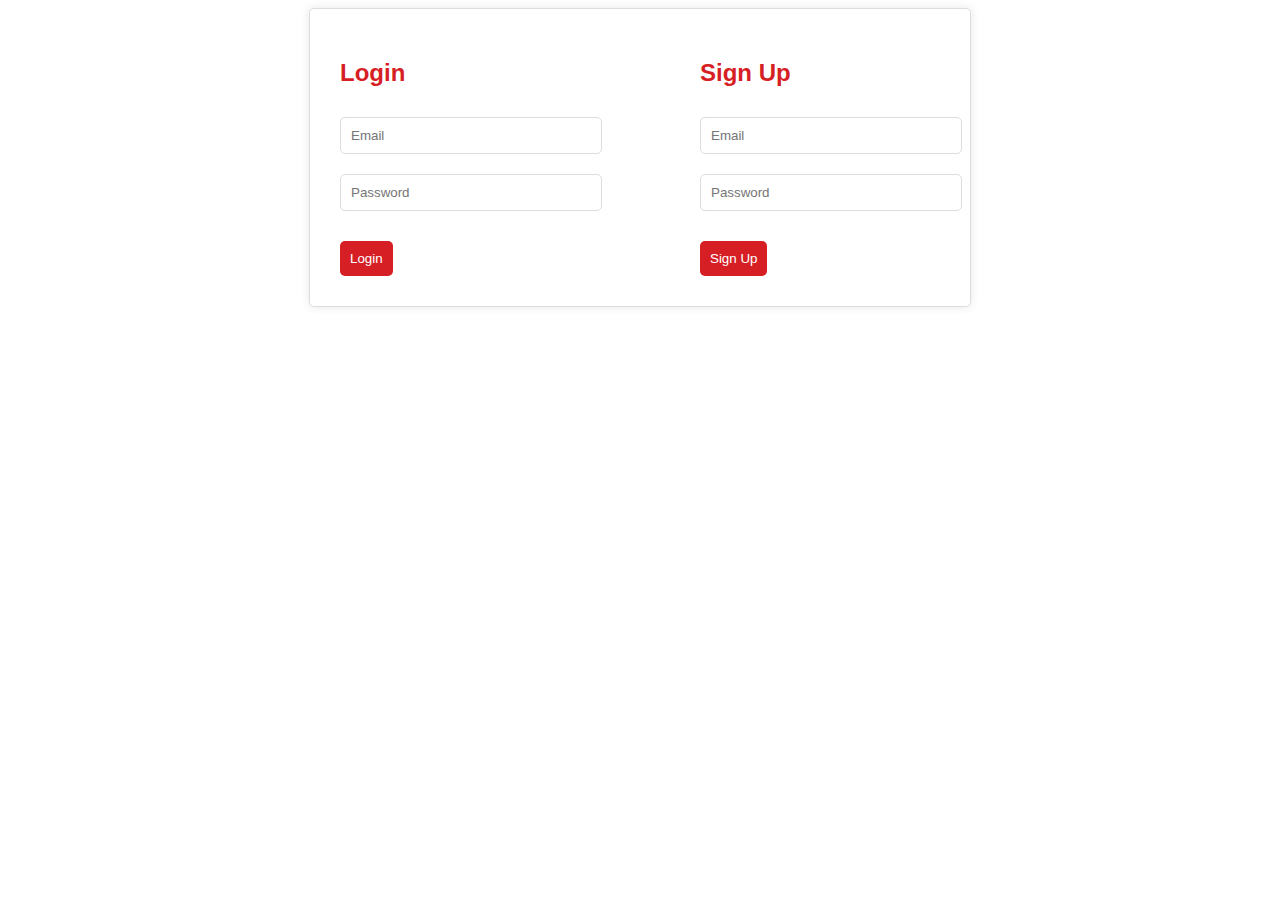
<file: index.html>
<!DOCTYPE html>
<html lang="en">
<head>
    <meta charset="UTF-8">
    <meta name="viewport" content="width=device-width, initial-scale=1.0">
    <title>User Reports</title>
    <link rel="stylesheet" href="style.css">
</head>
<body>
    <div class="container">
        <div class="form-container">
            <form id="login-form" class="form">
                <h2>Login</h2>
                <input type="email" id="login-email" placeholder="Email" required>
                <input type="password" id="login-password" placeholder="Password" required>
                <button type="submit">Login</button>
            </form>

            <form id="signup-form" class="form">
                <h2>Sign Up</h2>
                <input type="email" id="signup-email" placeholder="Email" required>
                <input type="password" id="signup-password" placeholder="Password" required>
                <button type="submit">Sign Up</button>
            </form>
        </div>
    </div>
    <script src="script.js"></script>
</body>
</html>
</file>
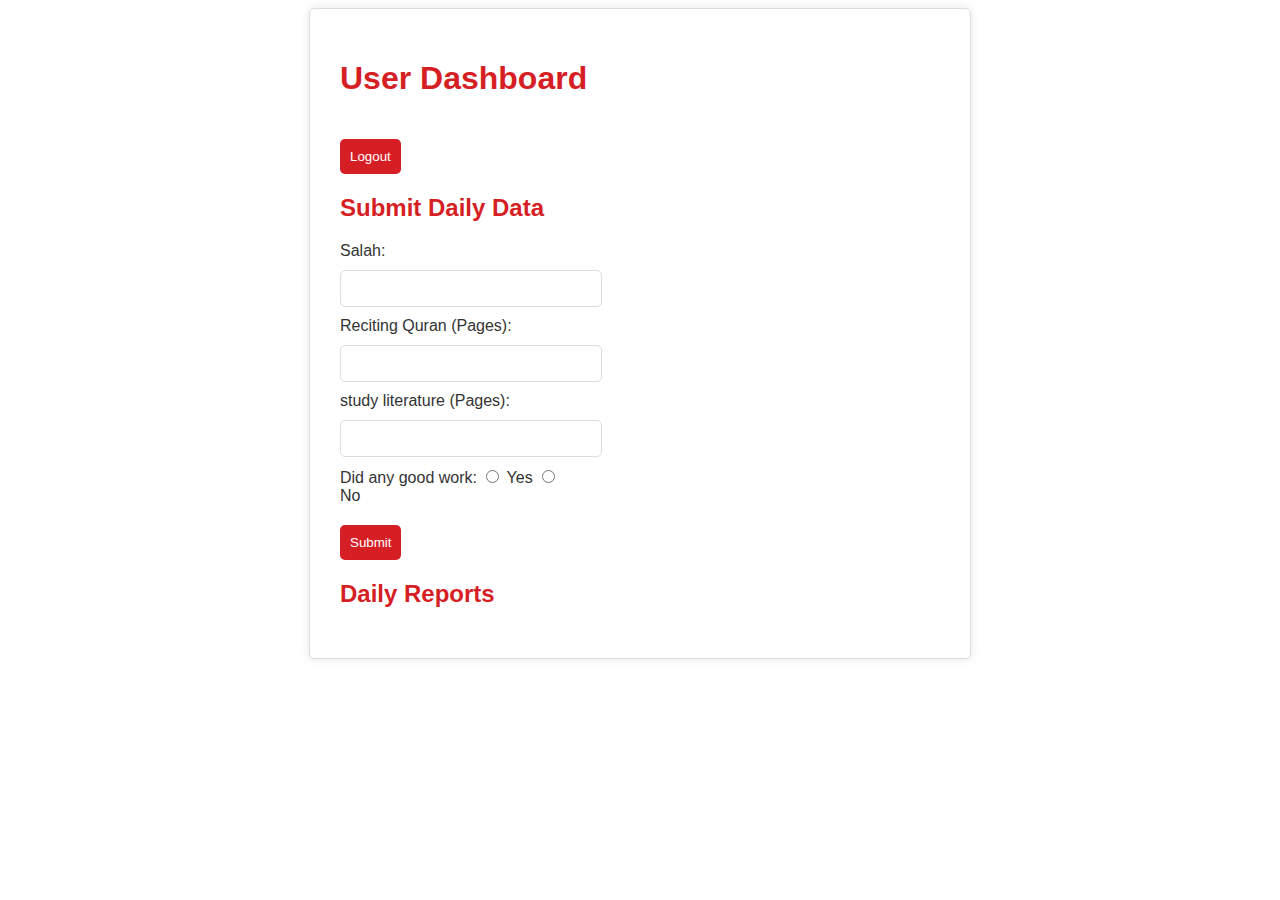
<file: dashboard.html>
<!DOCTYPE html>
<html lang="en">
<head>
    <meta charset="UTF-8">
    <meta name="viewport" content="width=device-width, initial-scale=1.0">
    <title>Dashboard</title>
    <link rel="stylesheet" href="style.css">
</head>
<body>
    <div class="container">
        <h1>User Dashboard</h1>
        <button id="logout-button">Logout</button>
        <form id="daily-data-form" class="form">
            <h2>Submit Daily Data</h2>
            <label for="salah">Salah:</label>
            <input type="number" id="salah" min="0" required>
            <label for="quran">Reciting Quran (Pages):</label>
            <input type="number" id="quran" min="0" required>
            
            <!-- nija add kora -->
           <label for="quran">study literature  (Pages):</label>
           <input type="number" id="literature" min="0" required>
            
            <label>Did any good work:</label>
            <input type="radio" id="good-yes" name="goodWork" value="yes" required> Yes 
            <input type="radio" id="good-no" name="goodWork" value="no"> No<br>
           

            <button type="submit">Submit</button>
        </form>
        <div id="reports">
            <h2>Daily Reports</h2>
            <ul id="reports-list"></ul>
        </div>
    </div>
    <script src="script.js"></script>
</body>
</html>
</file>
<file: style.css>
body {
    font-family: Arial, sans-serif;
    background-color: #ffffff;
    color: #333333;
}

.container {
    max-width: 600px;
    margin: 0 auto;
    padding: 30px;
    border: 1px solid #dddddd;
    border-radius: 5px;
    box-shadow: 0 0 10px rgba(0, 0, 0, 0.1);
}

.form-container {
    display: flex;
    justify-content: space-between;
}

.form {
    width: 40%;
    
}

h1, h2 {
    color: #D61F25;
}

input[type="email"],
input[type="password"],
input[type="number"] {
    width: 100%;
    padding: 10px;
    margin: 10px 0;
    border: 1px solid #dddddd;
    border-radius: 5px;
}

button {
    margin-top: 20px;
    background-color: #D61F25;
    color: #ffffff;
    padding: 10px;
    border: none;
    border-radius: 5px;
    cursor: pointer;
}

button:hover {
    background-color: #B71C1C;
}

#reports {
    margin-top: 20px;
}
</file>
